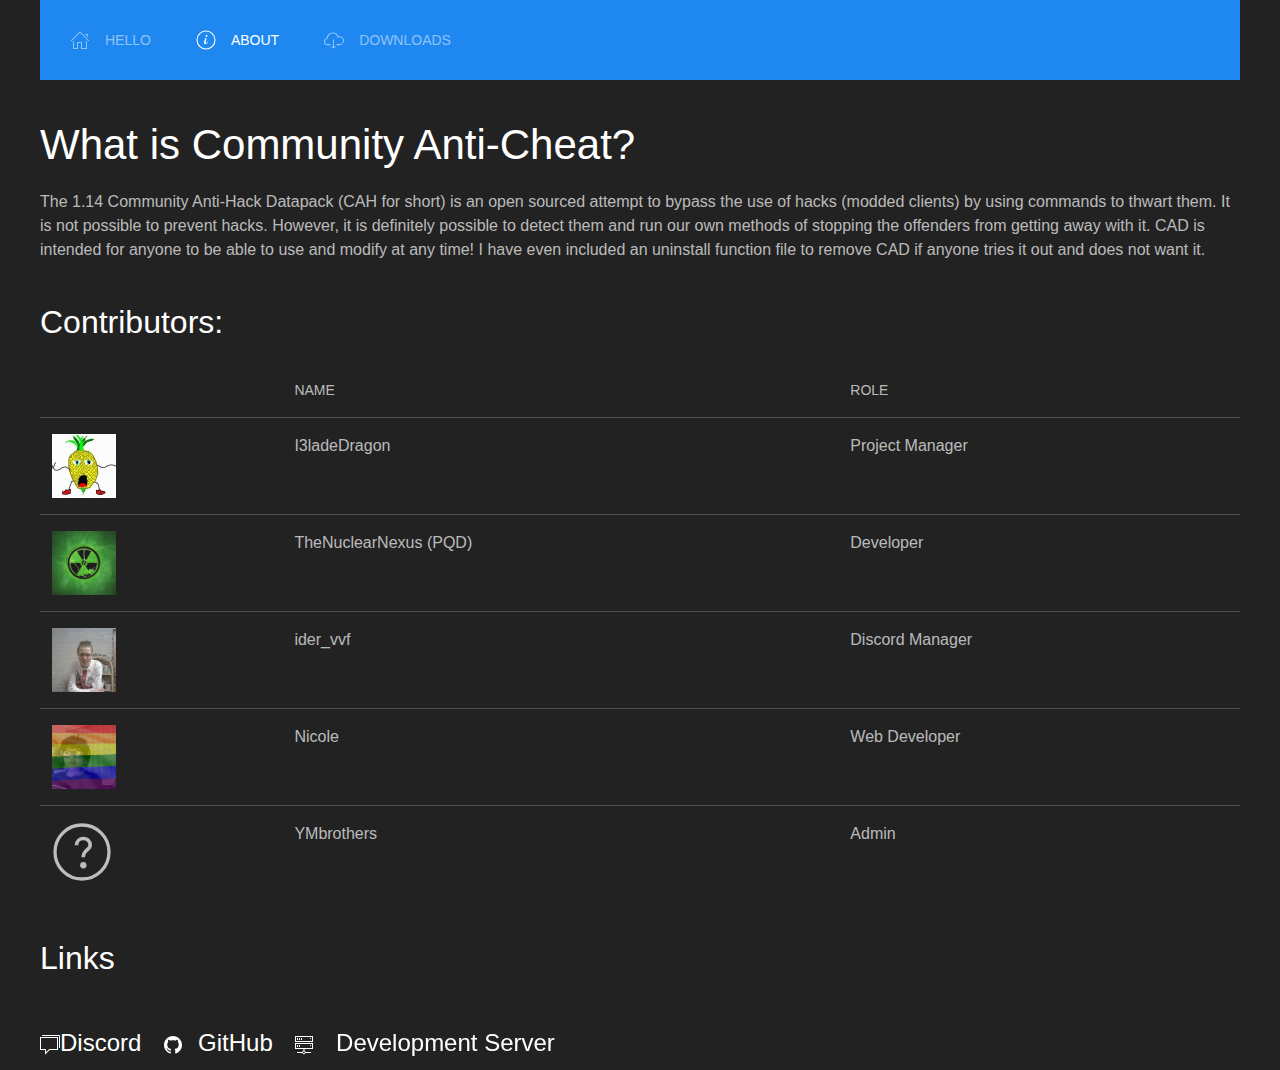
<file: pages/about.html>
<!DOCTYPE html>
<html lang="en" class="uk-light uk-background-secondary">
  <head>
    <meta charset="UTF-8" />
    <meta name="viewport" content="width=device-width, initial-scale=1.0" />
    <meta http-equiv="X-UA-Compatible" content="ie=edge" />
    <title>Community Anti-Cheat</title>

    <link rel="stylesheet" href="../assets/css/cah.css" />
    <link rel="stylesheet" href="../assets/css/uikit/uikit.min.css" />

    <script src="../assets/js/cah.js" defer></script>
    <script src="../assets/js/uikit/uikit.min.js" defer></script>
    <script src="../assets/js/uikit/uikit-icons.min.js" defer></script>
  </head>

  <nav uk-navbar class="uk-light uk-background-primary uk-navbar-left">
    <ul class="uk-navbar-nav">
      <li>
        <a href="../index.html"
          ><span uk-icon="icon: home" class="uk-padding-small"></span>Hello</a
        >
      </li>
      <li class="uk-active">
        <a href=""
          ><span uk-icon="icon: info" class="uk-padding-small"></span>About</a
        >
      </li>
      <li>
        <a href="#"
          ><span uk-icon="icon: cloud-download" class="uk-padding-small"></span
          >Downloads</a
        >
        <div class="uk-navbar-dropdown">
          <ul class="uk-nav uk-navbar-dropdown-nav">
            <li>
              <a href="#"
                ><span
                  uk-icon="icon: cog"
                  class="uk-padding-small uk-padding-remove-vertical uk-padding-remove-left"
                ></span
                >Datapack</a
              >
            </li>
            <li>
              <a href="#"
                ><span
                  uk-icon="icon: database"
                  class="uk-padding-small uk-padding-remove-vertical uk-padding-remove-left"
                ></span
                >dManager</a
              >
            </li>
          </ul>
        </div>
      </li>
    </ul>
    <!-- Disabled cause I can't get it to work
      <a class="uk-badge uk-padding-small cah-switcher" onclick="setTheme;">Theme Toggle</a>-->
  </nav>

  <body class="uk-container">
    <h1>What is Community Anti-Cheat?</h1>
    <p>
      The 1.14 Community Anti-Hack Datapack (CAH for short) is an open sourced
      attempt to bypass the use of hacks (modded clients) by using commands to
      thwart them. It is not possible to prevent hacks. However, it is
      definitely possible to detect them and run our own methods of stopping the
      offenders from getting away with it. CAD is intended for anyone to be able
      to use and modify at any time! I have even included an uninstall function
      file to remove CAD if anyone tries it out and does not want it.
    </p>

    <h2>Contributors:</h2>
    <table class="uk-table uk-table-divider">
      <thead>
        <tr>
          <th></th>
          <th>Name</th>
          <th>Role</th>
        </tr>
      </thead>
      <tbody>
        <tr>
          <td>
            <img
              src="../assets/images/pfp/I3ladeDragon.png"
              alt="Discord Profile Pic"
              width="64px"
            />
          </td>
          <td>I3ladeDragon</td>
          <td>Project Manager</td>
        </tr>
        <tr>
          <td>
            <img
              src="../assets/images/pfp/TheNuclearNexus (PQD).png"
              alt="Discord Profile Pic"
              width="64px"
            />
          </td>
          <td>TheNuclearNexus (PQD)</td>
          <td>Developer</td>
        </tr>
        <tr>
          <td>
            <img
              src="../assets/images/pfp/ider_vvf.png"
              alt="Discord Profile Pic"
              width="64px"
            />
          </td>
          <td>ider_vvf</td>
          <td>Discord Manager</td>
        </tr>
        <tr>
          <td>
            <img
              src="../assets/images/pfp/Nicole.png"
              alt="Discord Profile Pic"
              width="64px"
            />
          </td>
          <td>Nicole</td>
          <td>Web Developer</td>
        </tr>
        <tr>
          <td>
            <span uk-icon="icon: question; ratio: 3"></span>
          </td>
          <td>YMbrothers</td>
          <td>Admin</td>
        </tr>
      </tbody>
    </table>

    <h2>Links</h2>
    <h3>
      <a href="https://discord.gg/6aKFy6C" target="_blank"
        ><span uk-icon="icon: comments"></span>Discord</a
      >

      <a
        href="https://github.com/TheNuclearNexus/Community-Anti-Hack/"
        target="_blank"
        ><span uk-icon="icon: github" class="uk-padding-small"></span>GitHub</a
      >

      <div class="uk-inline">
        <a
          ><span uk-icon="icon: server" class="uk-padding-small"></span>
          Development Server
        </a>
        <div uk-dropdown>Coming Soon!</div>
      </div>
    </h3>
  </body>
</html>
</file>
<file: assets/css/cah.css>
html.transition,
html.transition *,
html.transition *:before,
html.transition *:after {
  transition: all 500ms !important;
  transition-delay: 0 !important;
}

.cah-switcher {
  position: absolute;
  right: 15px;
}
</file>
